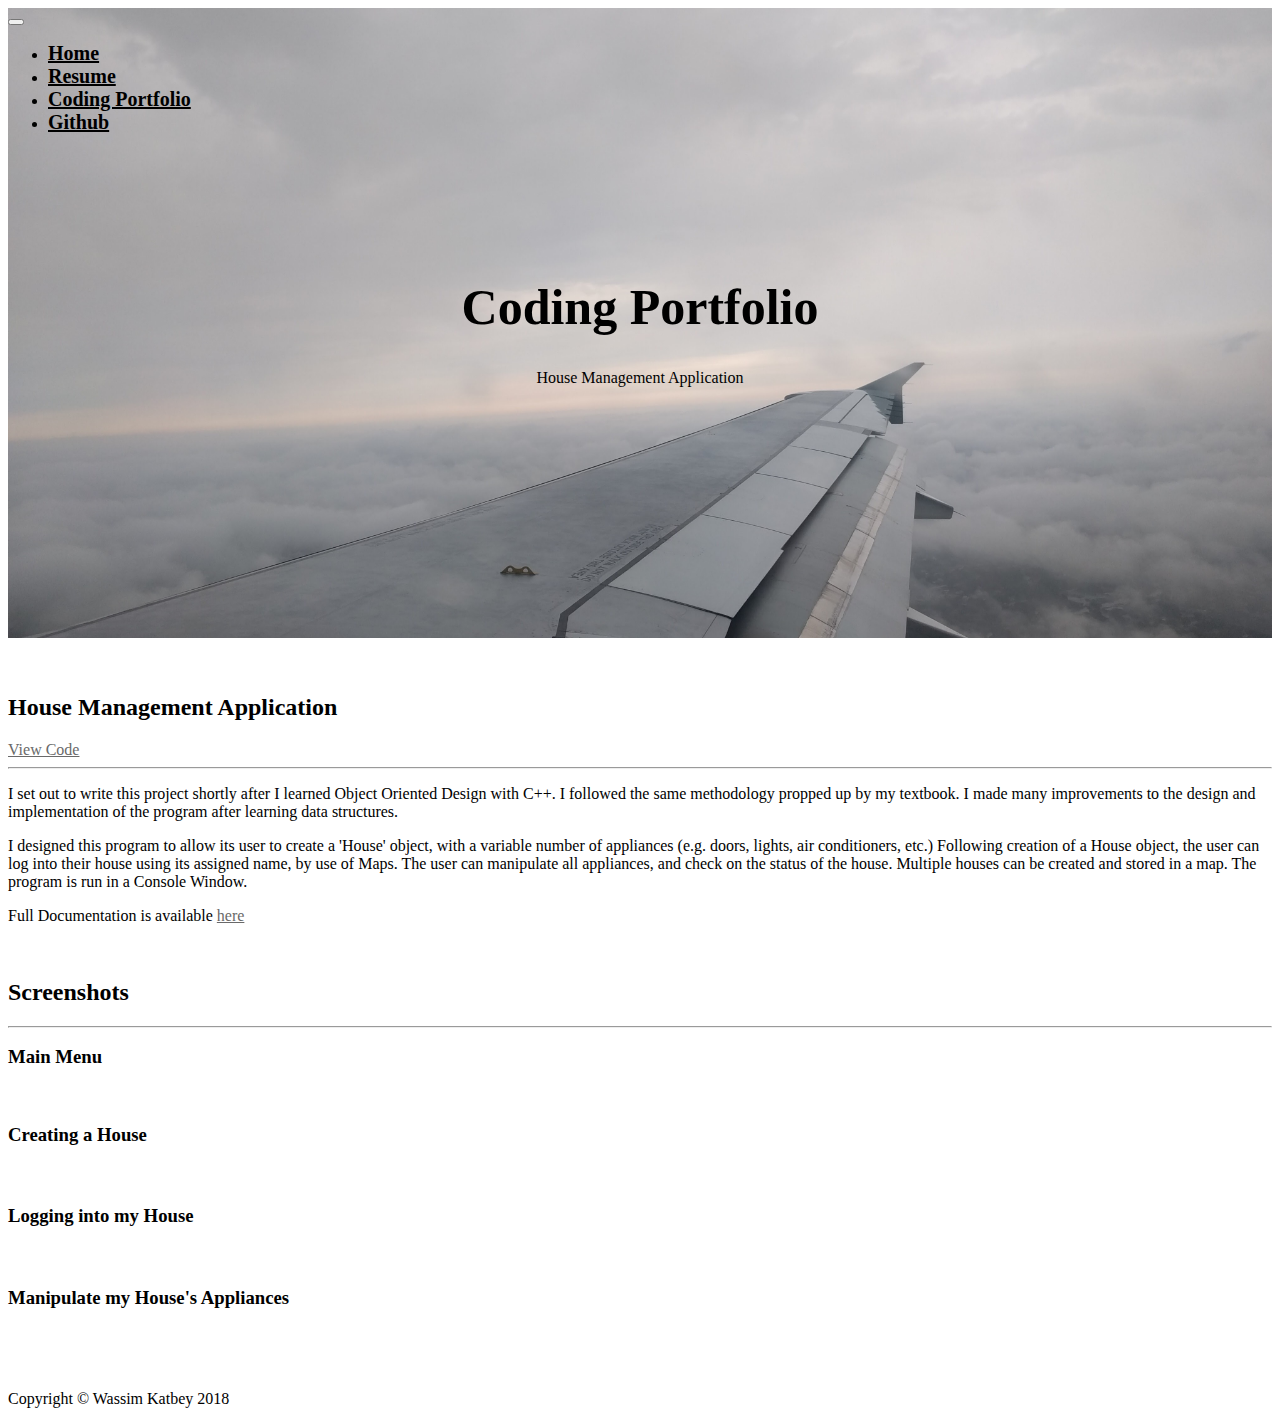
<file: pages/housemanagement.html>
<!DOCTYPE html>
<html>
<head>
  <meta charset="utf-8">
  <meta name="viewport" content="width=device-width, initial-scale=1, shrink-to-fit=no">
  <meta name="description" content="">
  <meta name="author" content="Wassim Katbey">
  <title>Wassim Katbey - House Management Application</title>
  <link rel="stylesheet" href="../css/navbar_style.css">
  <link rel="stylesheet" href="https://stackpath.bootstrapcdn.com/bootstrap/4.1.1/css/bootstrap.min.css" integrity="sha384-WskhaSGFgHYWDcbwN70/dfYBj47jz9qbsMId/iRN3ewGhXQFZCSftd1LZCfmhktB" crossorigin="anonymous">
  <link rel="stylesheet" href="../css/hero_header.css">
</head>
<body class="bg-light">

  <div class = "hero-image">
  <nav class="navbar navbar-expand-lg navbar-light"  style="background: rgba(119,136,153,0)">
    <button class="navbar-toggler" type="button" data-toggle="collapse" data-target="#navbarSupportedContent" aria-controls="navbarSupportedContent" aria-expanded="false" aria-label="Toggle navigation">
      <span class="navbar-toggler-icon"></span>
    </button>
    <div class="collapse navbar-collapse" id="navbarSupportedContent">
      <ul class="navbar-nav ml-auto navbar-right">
        <li class="nav-item">
          <a class="nav-link nav-text" href="../index.html">Home</a>
        </li>
        <li class="nav-item">
          <a class="nav-link nav-text" href="resume.html">Resume</a>
        </li>
        <li class="nav-item">
          <a class="nav-link nav-text" href="coding_portfolio.html">Coding Portfolio</a>
        </li>
        <li class = "nav-item">
          <a class="nav-link nav-text" href="http://github.com/wkatbey">Github</a>
        </li>
      </ul>
    </div>
  </nav>
  <div class = "hero-text">
    <h1 style="font-size: 50px; color: #000">Coding Portfolio</h1>
    <p class = "lead font-weight-normal" style="color: #000">
      House Management Application
    </p>
  </div>
</div>

  <main>
    <div class="container">
      <div class="row">
        <div class="col-lg-12">
          <br><br>
          <h2>House Management Application</h2>
          <a class="lead font-weight-normal" style = "color: #696969" href="https://github.com/wkatbey/House-Management-Application">View Code</a>
          <hr>
        </div>
      </div>
      <div class="row">
        <div class="col-lg-12">
          <p class="lead font-weight-normal">
            I set out to write this project shortly after I learned Object Oriented Design with C++.
            I followed the same methodology propped up by my textbook. I made many improvements to the design
            and implementation of the program after learning data structures.
          </p>
          <p class="lead font-weight-normal">
            I designed this program to allow its user to create a 'House' object, with a variable number of appliances
            (e.g. doors, lights, air conditioners, etc.) Following creation of a House object, the user can log into their house
            using its assigned name, by use of Maps. The user can manipulate all appliances, and check on the status of the house.
            Multiple houses can be created and stored in a map. The program is run in a Console Window.
          </p>
          <p class="lead font-weight-normal">
            Full Documentation is available <a class="lead font-weight-normal" style = "color: #696969" href="https://github.com/wkatbey/House-Management-Application/blob/master/README.md">here</a>
          </p>
        </div>
      </div>
      <div class="row">
        <div class="col-lg-12">
          <br>
          <h2>Screenshots</h2>
          <hr>
          <h3>Main Menu</h3>

          <br>
          <h3>Creating a House<h3>

          <br>
          <h3>Logging into my House<h3>

          <br>
          <h3>Manipulate my House's Appliances</h3>
        </div>
      </div>
    </div>
  </main>


  <footer class="footer" style = "margin-top: 5%">
     <div class="container">
       <br>
       <span class="text-muted">Copyright &copy Wassim Katbey 2018</span>
       <br><br>
     </div>
   </footer>


  <script src="https://code.jquery.com/jquery-3.3.1.slim.min.js" integrity="sha384-q8i/X+965DzO0rT7abK41JStQIAqVgRVzpbzo5smXKp4YfRvH+8abtTE1Pi6jizo" crossorigin="anonymous"></script>
  <script src="https://cdnjs.cloudflare.com/ajax/libs/popper.js/1.14.3/umd/popper.min.js" integrity="sha384-ZMP7rVo3mIykV+2+9J3UJ46jBk0WLaUAdn689aCwoqbBJiSnjAK/l8WvCWPIPm49" crossorigin="anonymous"></script>
  <script src="https://stackpath.bootstrapcdn.com/bootstrap/4.1.1/js/bootstrap.min.js" integrity="sha384-smHYKdLADwkXOn1EmN1qk/HfnUcbVRZyYmZ4qpPea6sjB/pTJ0euyQp0Mk8ck+5T" crossorigin="anonymous"></script>
</body>
</html>
</file>
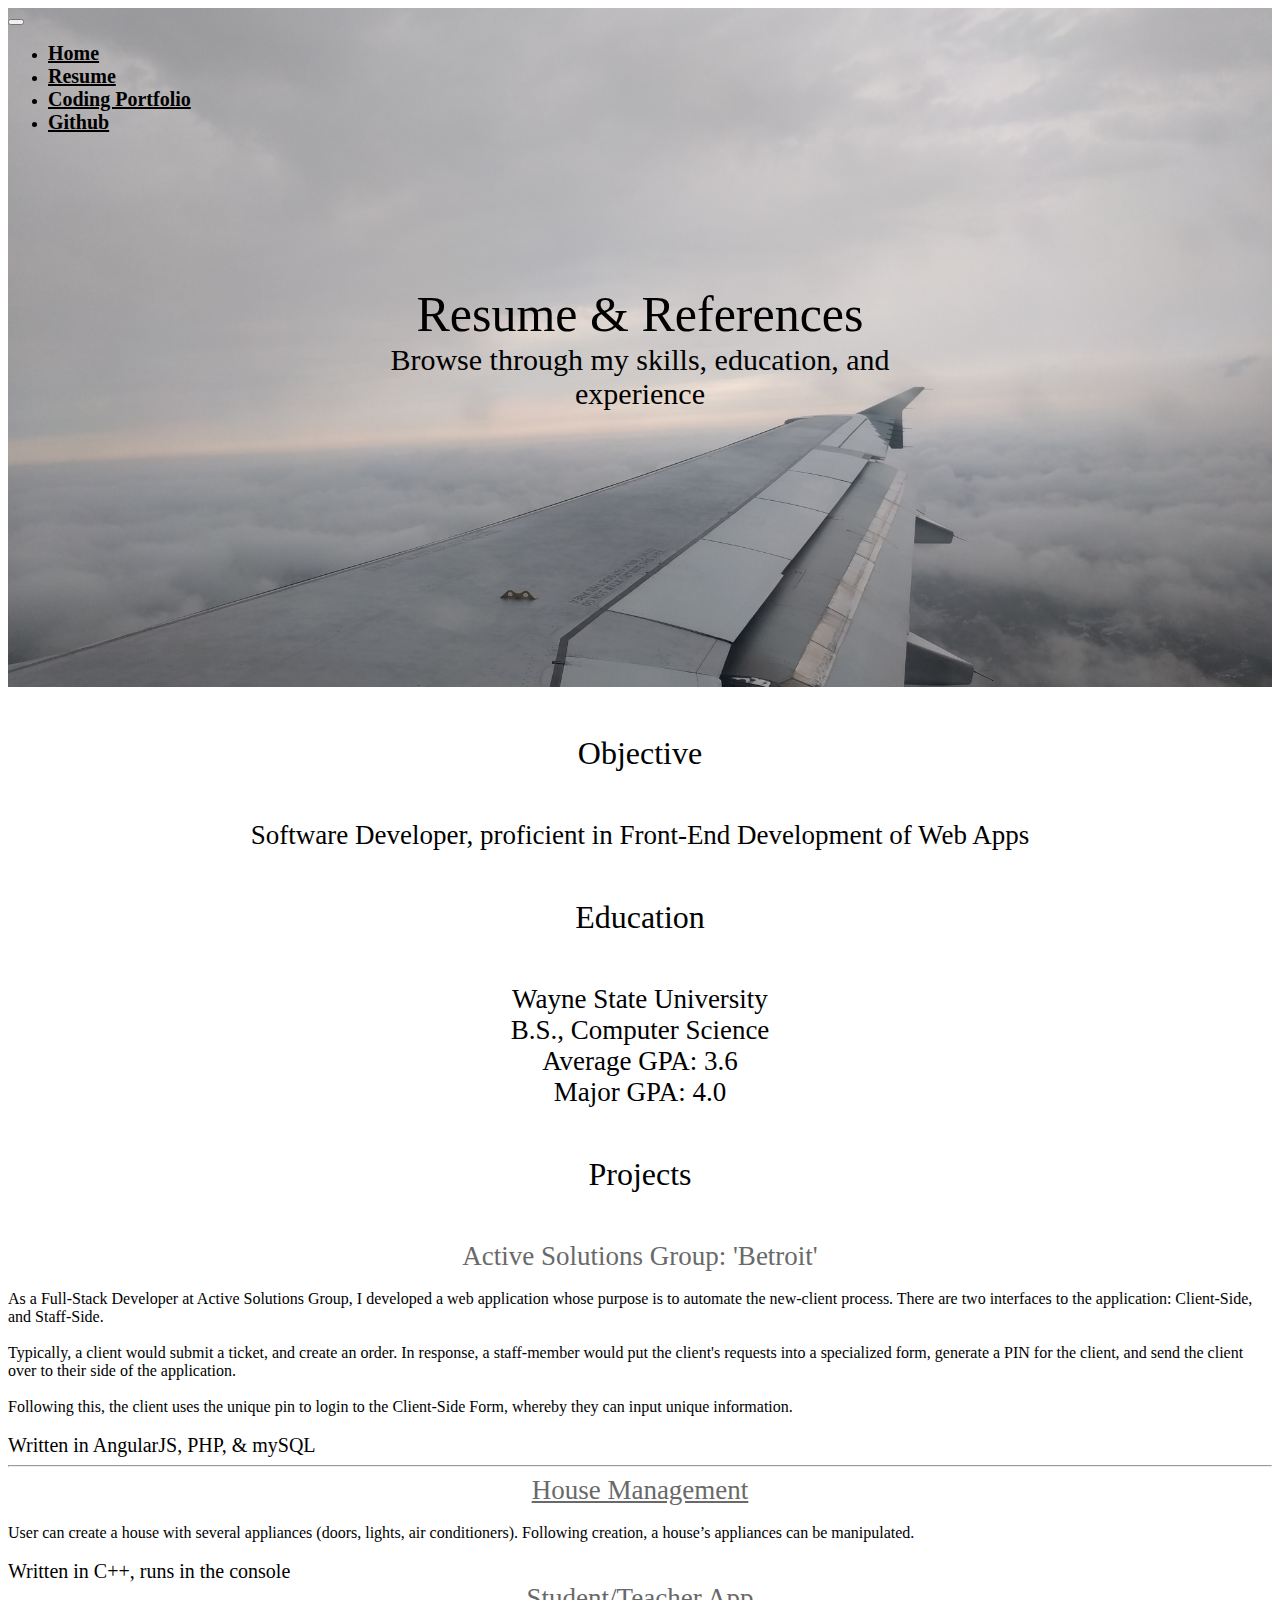
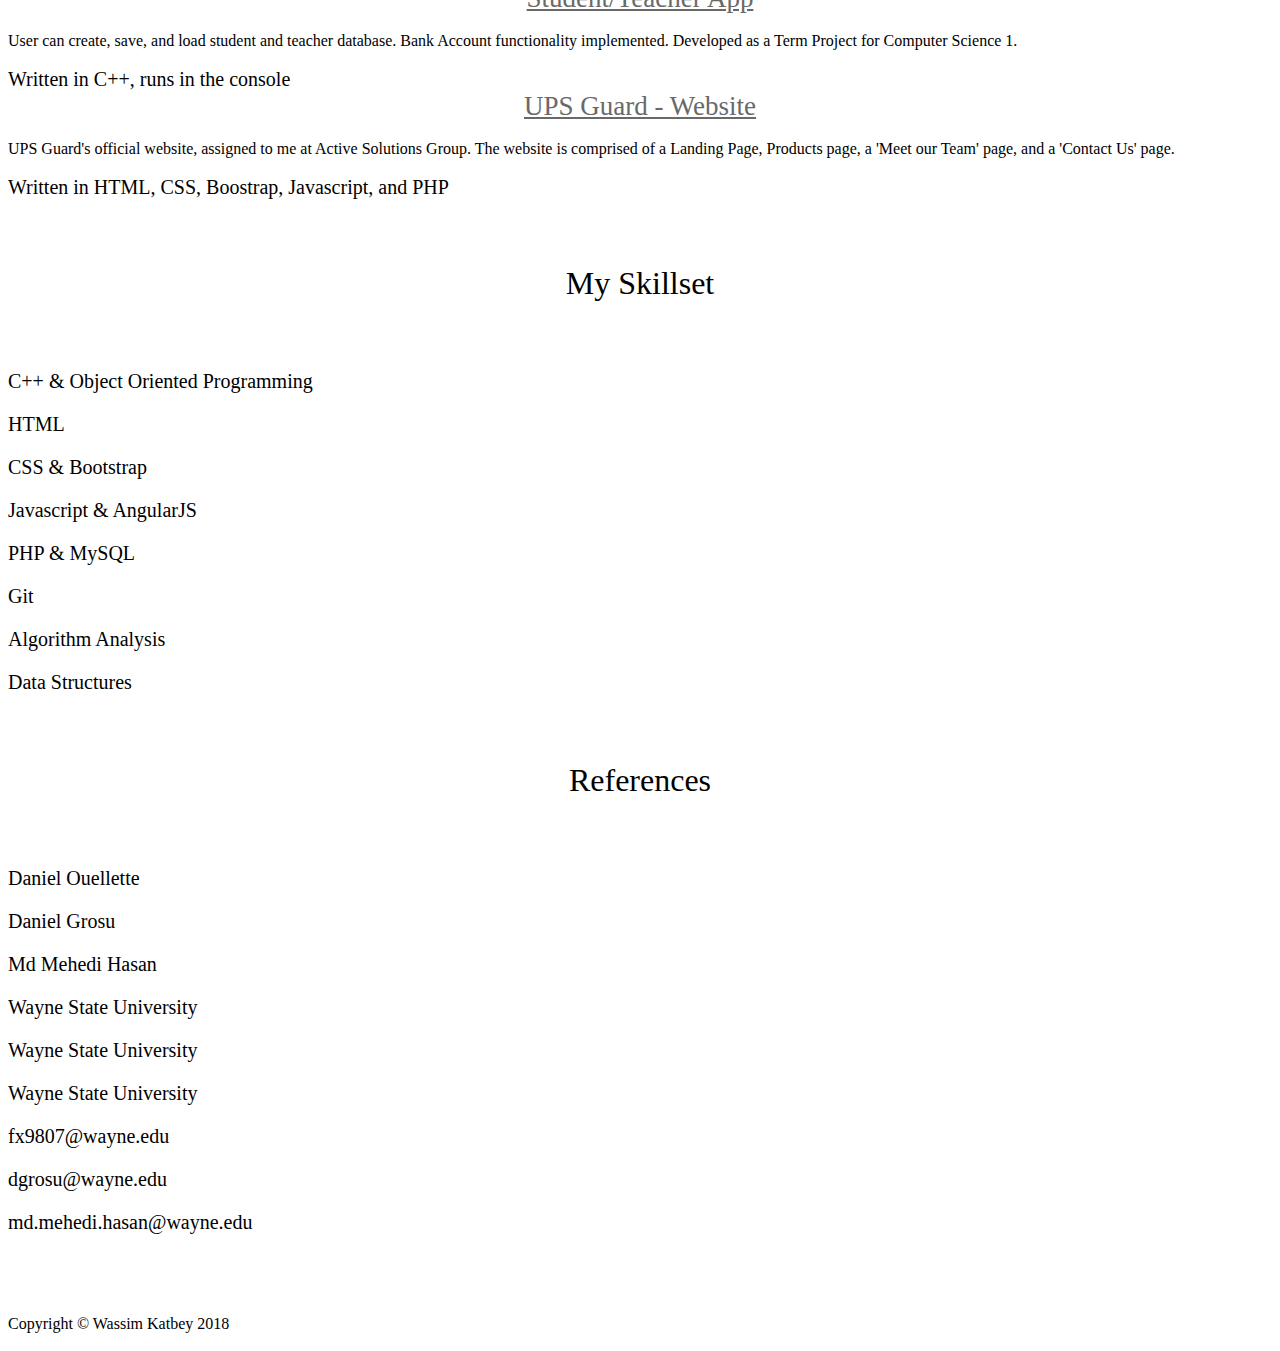
<file: pages/resume.html>
<!doctype html>
<html lang="en">
<head>
  <meta charset="utf-8">
  <meta name="viewport" content="width=device-width, initial-scale=1, shrink-to-fit=no">
  <meta name="description" content="">
  <meta name="author" content="Wassim Katbey">
  <title>Wassim Katbey - Resume & References</title>
  <link rel="stylesheet" href="../css/navbar_style.css">
  <link rel="stylesheet" href="https://stackpath.bootstrapcdn.com/bootstrap/4.1.1/css/bootstrap.min.css" integrity="sha384-WskhaSGFgHYWDcbwN70/dfYBj47jz9qbsMId/iRN3ewGhXQFZCSftd1LZCfmhktB" crossorigin="anonymous">
  <link rel="stylesheet" href="../css/hero_header.css">
  <link rel="stylesheet" href="../css/custom_stylesheet.css">
</head>
<body class = "bg-light">
<div class = "hero-sub-image">
  <nav class="navbar navbar-expand-lg navbar-light navbar-transparent navbar-desktop">
    <button class="navbar-toggler" type="button" data-toggle="collapse" data-target="#navbarSupportedContent" aria-controls="navbarSupportedContent" aria-expanded="false" aria-label="Toggle navigation">
      <span class="navbar-toggler-icon"></span>
    </button>
    <div class="collapse navbar-collapse" id="navbarSupportedContent">
      <ul class="navbar-nav ml-auto navbar-right">
        <li class="nav-item">
          <a class="nav-link nav-text" href="../index.html">Home</a>
        </li>
        <li class="nav-item">
          <a class="nav-link nav-text" href="">Resume</a>
        </li>
        <li class="nav-item">
          <a class="nav-link nav-text" href="coding_portfolio.html">Coding Portfolio</a>
        </li>
        <li class = "nav-item">
          <a class="nav-link nav-text" href="http://github.com/wkatbey">Github</a>
        </li>
      </ul>
    </div>
  </nav>
  <div class = "hero-small-text">
    <div class="hero-small-font">Resume & References</div>
    <div class = "hero-small-sub-font">
      Browse through my skills, education, and experience
    </div>
  </div>
</div>
 <nav class="navbar navbar-expand-lg navbar-light navbar-transparent navbar-mobile">
    <button class="navbar-toggler" type="button" data-toggle="collapse" data-target="#navbarMobileContent" aria-controls="navbarSupportedContent" aria-expanded="false" aria-label="Toggle navigation">
      <span class="navbar-toggler-icon"></span>
    </button>
    <div class="collapse navbar-collapse" id="navbarMobileContent">
      <ul class="navbar-nav ml-auto navbar-right">
        <li class="nav-item">
          <a class="nav-link nav-text" href="../index.html">Home</a>
        </li>
        <li class="nav-item">
          <a class="nav-link nav-text" href="">Resume</a>
        </li>
        <li class="nav-item">
          <a class="nav-link nav-text" href="coding_portfolio.html">Coding Portfolio</a>
        </li>
        <li class = "nav-item">
          <a class="nav-link nav-text" href="http://github.com/wkatbey">Github</a>
        </li>
      </ul>
    </div>
  </nav>
  <main>
    <div class="container">
      <div class="heading-text">Objective</div>
      <div class="row">
        <div class="col-lg-12">
          <div class="resume-heading">Software Developer, proficient in Front-End Development of Web Apps</div>
        </div>
      </div>
      <div class="heading-text">Education</div>
      <div class="row">
        <div class = "col-lg-6">
          <div class="text-center resume-heading">Wayne State University</div>
          <div class="text-center resume-heading">B.S., Computer Science</div>
        </div>
        <div class="col-lg-6">
          <div class="text-center resume-heading">Average GPA: 3.6</div>
          <div class="text-center resume-heading">Major GPA: 4.0</div>
        </div>
      </div>
      <!--<h3 class="text-center p-3">Important Coursework</h3>
      <div class= "row">
        <div class="col-lg-12">
          <p class="text-center" style="font-size: 27px">Computer Science 1 - Object Oriented C++</p>
          <p class="text-center" style="font-size: 27px">Computer Science 2 - Data Structures</p>
        </div>
      </div>-->
      <div class="heading-text">Projects</div>
      <div class="row">
        <div class="col-lg-12">
          <div class="resume-heading"><a style="color: #696969">Active Solutions Group: 'Betroit'</a></div>
          <br>
          <div class="card-body-text">
            As a Full-Stack Developer at Active Solutions Group, I developed a web application whose purpose is to automate the new-client process. 
            There are two interfaces to the application: Client-Side, and Staff-Side.
            <br><br>
            Typically, a client would submit a ticket, and create an order. In response, a staff-member would put the client's requests into a specialized form, generate a PIN for the client, and send the client over to their side of the application.
            <br><br>
            Following this, the client uses the unique pin to login to the Client-Side 
            Form, whereby they can input unique information. 
            <br><br>
            <div class="body-text">Written in AngularJS, PHP, & mySQL</div>
          </div>
        </div>

        
      </div>
      <hr>
      <div class="row">
        <div class="col-lg-4">
          <div class="resume-heading  text-center"><a href="housemanagement.html" style = "color: #696969">House Management</a></div>
          <br>
          <div class="card-body-text">
            User can create a house with several appliances (doors, lights, air conditioners). Following
            creation, a house’s appliances can be manipulated.
            <br><br>
            <div class="body-text">Written in C++, runs in the console</div>
          </div>
        </div>
        <div class="col-lg-4">
          <div class="resume-heading padding-on-mobile text-center"><a href="student_teacher_data.html" style = "color: #696969">Student/Teacher App</a></div>
          <br>
          <div class="card-body-text">
            User can create, save, and load student and teacher database. Bank Account functionality
          implemented. Developed as a Term Project for Computer Science 1.
            <br><br>
          <div class="body-text language-text">Written in C++, runs in the console</div>
        </div>
        </div>
        <div class="col-lg-4">
          <div class="resume-heading padding-on-mobile text-center"><a href="http://upsguard.com" style = "color: #696969">UPS Guard - Website</a></div>
          <br>
          <div class="card-body-text">
            UPS Guard's official website, assigned to me at Active Solutions Group. The website is comprised of a Landing Page, Products page, a 'Meet our Team' page, and a 'Contact Us' page. 
             <br><br>
          <div class="body-text">Written in HTML, CSS, Boostrap, Javascript, and PHP</div>
          </div>
         
        </div>
      </div>
      <br>
      <div class="row">
         
      </div>
      <div class="heading-text">My Skillset</div>
      <div class="text-center body-text">
        <p>C++ & Object Oriented Programming</p>
        <p>HTML</p>
        <p>CSS & Bootstrap</p>
        <p>Javascript & AngularJS</p>
        <p>PHP & MySQL</p>
        <p>Git</p>
        <p>Algorithm Analysis</p>
        <p>Data Structures</p>
      </div>
      <div class="heading-text">References</div>
      <div class = "row text-center body-text">
        <div class="col-lg-4">
              <p>Daniel Ouellette</p>
              <p>Daniel Grosu</p>
              <p>Md Mehedi Hasan</p>
        </div>
        <div class="col-lg-4 hide-on-mobile">
              <p>Wayne State University</p>
              <p>Wayne State University</p>
              <p>Wayne State University</p>
        </div>
        <div class="col-lg-4 hide-on-mobile">
              <p>fx9807@wayne.edu</p>
              <p>dgrosu@wayne.edu</p>
              <p>md.mehedi.hasan@wayne.edu</p>
        </div>
        
      </div>
    </div>
  </main>

  <footer class="footer" style = "margin-top: 5%">
     <div class="container">
       <br>
       <span class="text-muted">Copyright &copy Wassim Katbey 2018</span>
       <br><br>
     </div>
   </footer>

<script src="https://code.jquery.com/jquery-3.3.1.slim.min.js" integrity="sha384-q8i/X+965DzO0rT7abK41JStQIAqVgRVzpbzo5smXKp4YfRvH+8abtTE1Pi6jizo" crossorigin="anonymous"></script>
<script src="https://cdnjs.cloudflare.com/ajax/libs/popper.js/1.14.3/umd/popper.min.js" integrity="sha384-ZMP7rVo3mIykV+2+9J3UJ46jBk0WLaUAdn689aCwoqbBJiSnjAK/l8WvCWPIPm49" crossorigin="anonymous"></script>
<script src="https://stackpath.bootstrapcdn.com/bootstrap/4.1.1/js/bootstrap.min.js" integrity="sha384-smHYKdLADwkXOn1EmN1qk/HfnUcbVRZyYmZ4qpPea6sjB/pTJ0euyQp0Mk8ck+5T" crossorigin="anonymous"></script>
</body>
</html>
</file>
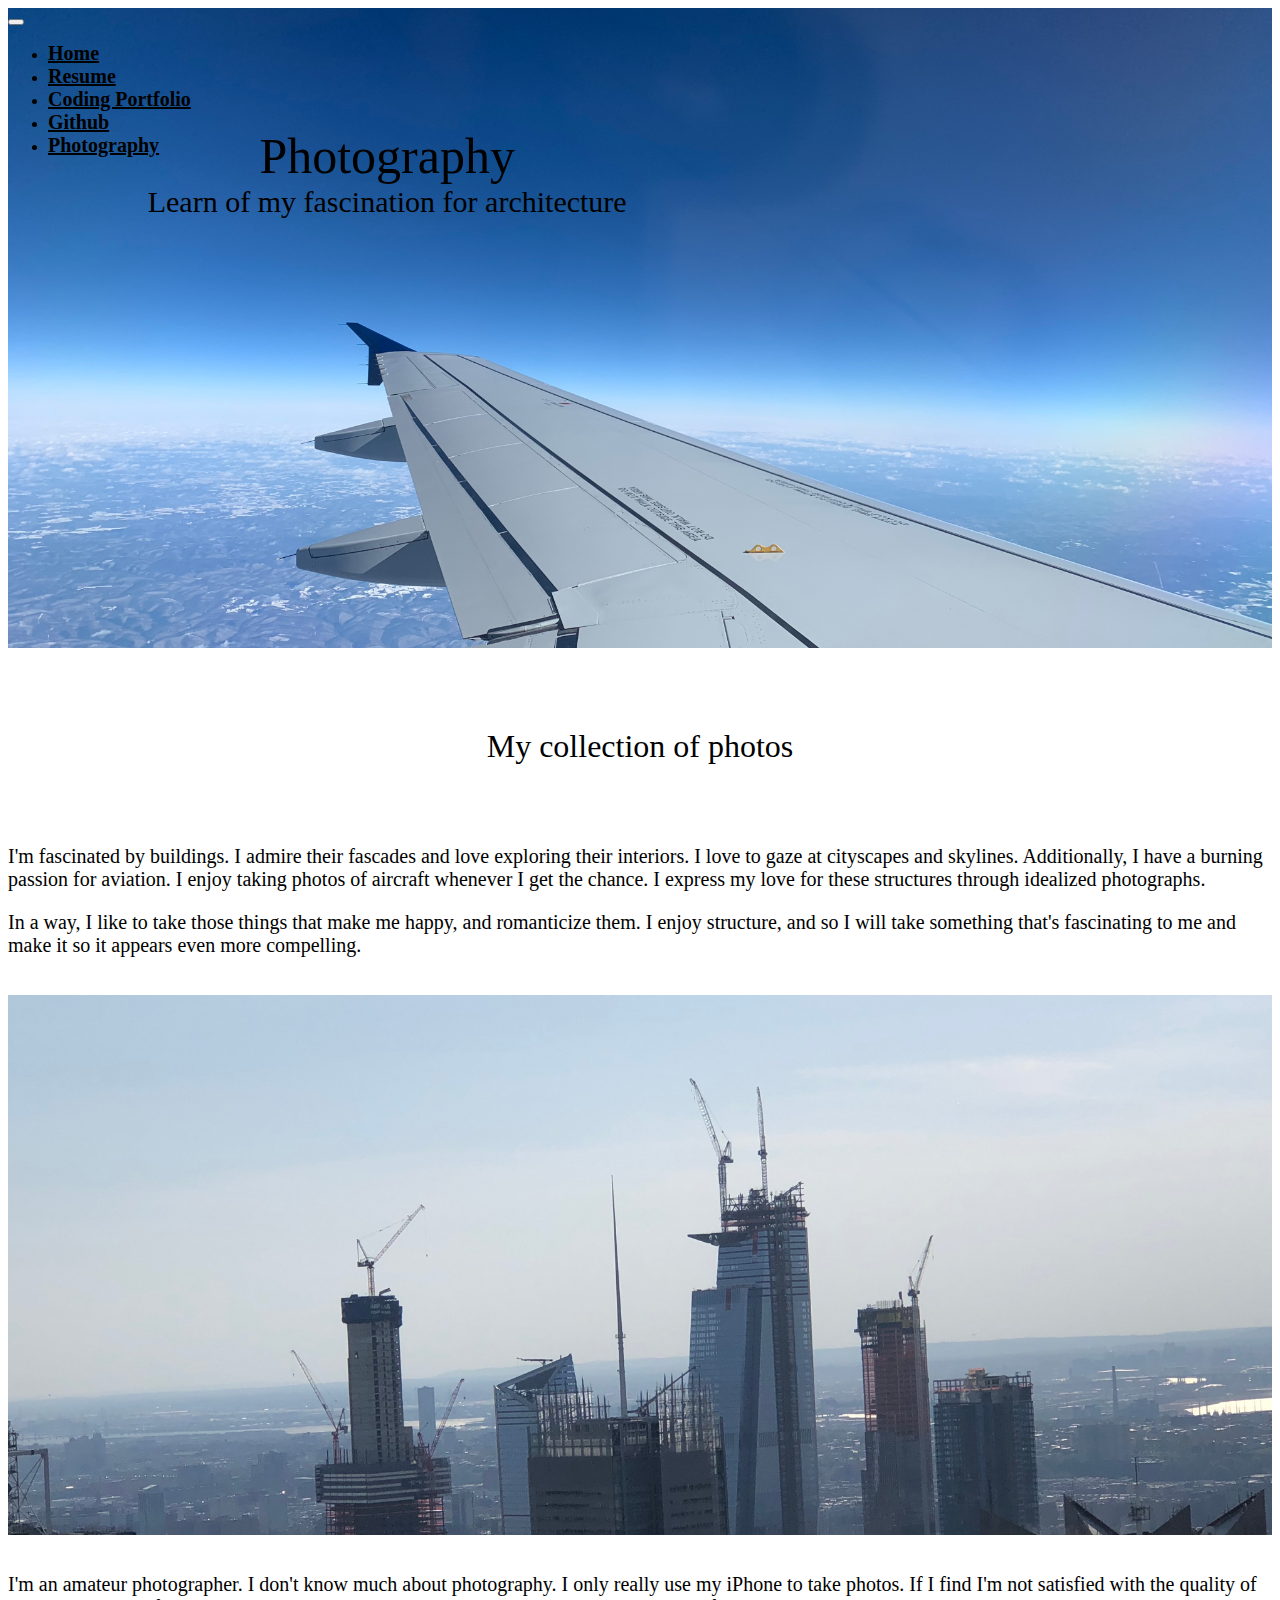
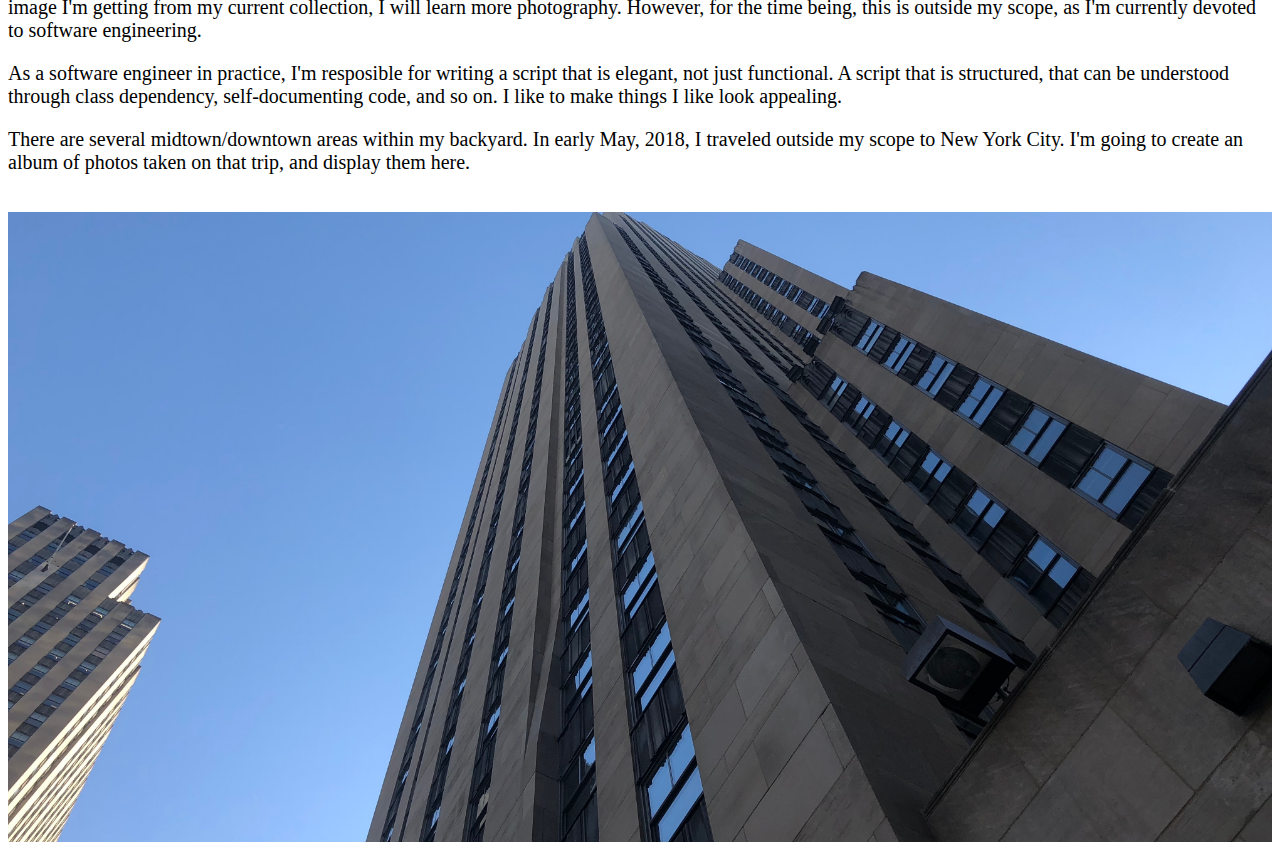
<file: pages/photography/photography.html>
<!DOCTYPE html>
<html>
    <head>
        <meta charset="utf-8">
        <meta name = "viewport" content="width=device-width, initial-scale=1, shrink-to-fit=no">
        <meta name = "author" content = "Wassim Katbey">
        <meta name = "description" content = "A collection of unique photographs I've taken">
        <title>Wassim Katbey - Photography</title>
        <link rel = "stylesheet" href="../../universal_css/navbar_style.css">
        <link rel="stylesheet" href="https://stackpath.bootstrapcdn.com/bootstrap/4.1.1/css/bootstrap.min.css" integrity="sha384-WskhaSGFgHYWDcbwN70/dfYBj47jz9qbsMId/iRN3ewGhXQFZCSftd1LZCfmhktB" crossorigin="anonymous">
        <link rel="stylesheet" href="../../universal_css/hero_header.css">
        <link rel="stylesheet" href="../../universal_css/custom_stylesheet.css">
        <link rel="stylesheet" href="./photography.css">
    </head>
    <body>
        <div class="hero-sub-image">
            <nav class="navbar navbar-expand-lg navbar-light"  style="background: rgba(119,136,153,0)">
                <button class="navbar-toggler" type="button" data-toggle="collapse" data-target="#navbarSupportedContent" aria-controls="navbarSupportedContent" aria-expanded="false" aria-label="Toggle navigation">
                    <span class="navbar-toggler-icon"></span>
                </button>
                <div class="collapse navbar-collapse" id="navbarSupportedContent">
                    <ul class="navbar-nav ml-auto navbar-right">
                        <li class="nav-item">
                            <a class="nav-link nav-text" href="../../index.html">Home</a>
                        </li>
                        <li class="nav-item">
                            <a class="nav-link nav-text" href="../resume/resume.html">Resume</a>
                        </li>
                        <li class="nav-item">
                            <a class="nav-link nav-text" href="../coding_portfolio/coding_portfolio.html">Coding Portfolio</a>
                        </li>
                        <li class = "nav-item">
                            <a class="nav-link nav-text" href="http://github.com/wkatbey">Github</a>
                        </li>
                        <li class = "nav-item">
                            <a class="nav-link nav-text" href="">Photography</a>
                        </li>
                    </ul>
                </div>
            </nav>
            <div class = "hero-small-text">
                <div class="hero-small-font">Photography</div>
                <div class = "hero-small-sub-font">
                    Learn of my fascination for architecture 
                </div>
            </div>
        </div>
        <div class="container">
            <p class="heading-text">My collection of photos</p>
                <p class="body-text">
                    I'm fascinated by buildings. I admire their fascades and love exploring their
                    interiors. I love to gaze at cityscapes and skylines. Additionally, I have a burning passion for aviation. I enjoy taking photos of aircraft whenever I get the chance.
                    I express my love for these structures through idealized photographs. 
                </p>
                <p class="body-text">
                    In a way, I like to take those things that make me happy, and romanticize them. I enjoy structure, and so I will take something that's fascinating to me and make it so it appears even more compelling.
                </p>
        </div>
        <br>
        <div class="body-image-1">
        </div>
        <br>
        <div class="container">
            <p class="body-text">
                I'm an amateur photographer. I don't know much about photography. I only really use my iPhone to take photos. If I find I'm not satisfied with the quality of image I'm getting from my current collection, I will learn more photography. However, for the time being, this is outside my scope, as I'm currently devoted to software engineering.
            </p>
            <p class="body-text">
                As a software engineer in practice, I'm resposible for writing a script that is elegant, not just functional. A script that is structured, that can be understood through class dependency, self-documenting code, and so on. I like to make things I like look appealing. 
            </p>
            <p class="body-text">
                There are several midtown/downtown areas within my backyard. In early May, 2018, I traveled outside my scope to New York City. I'm going to create an album of photos taken on that trip, 
                and display them here.
            </p>
        </div>
        <br>
        <div class="body-image-2">
        </div>
    </body>

</html>
</file>
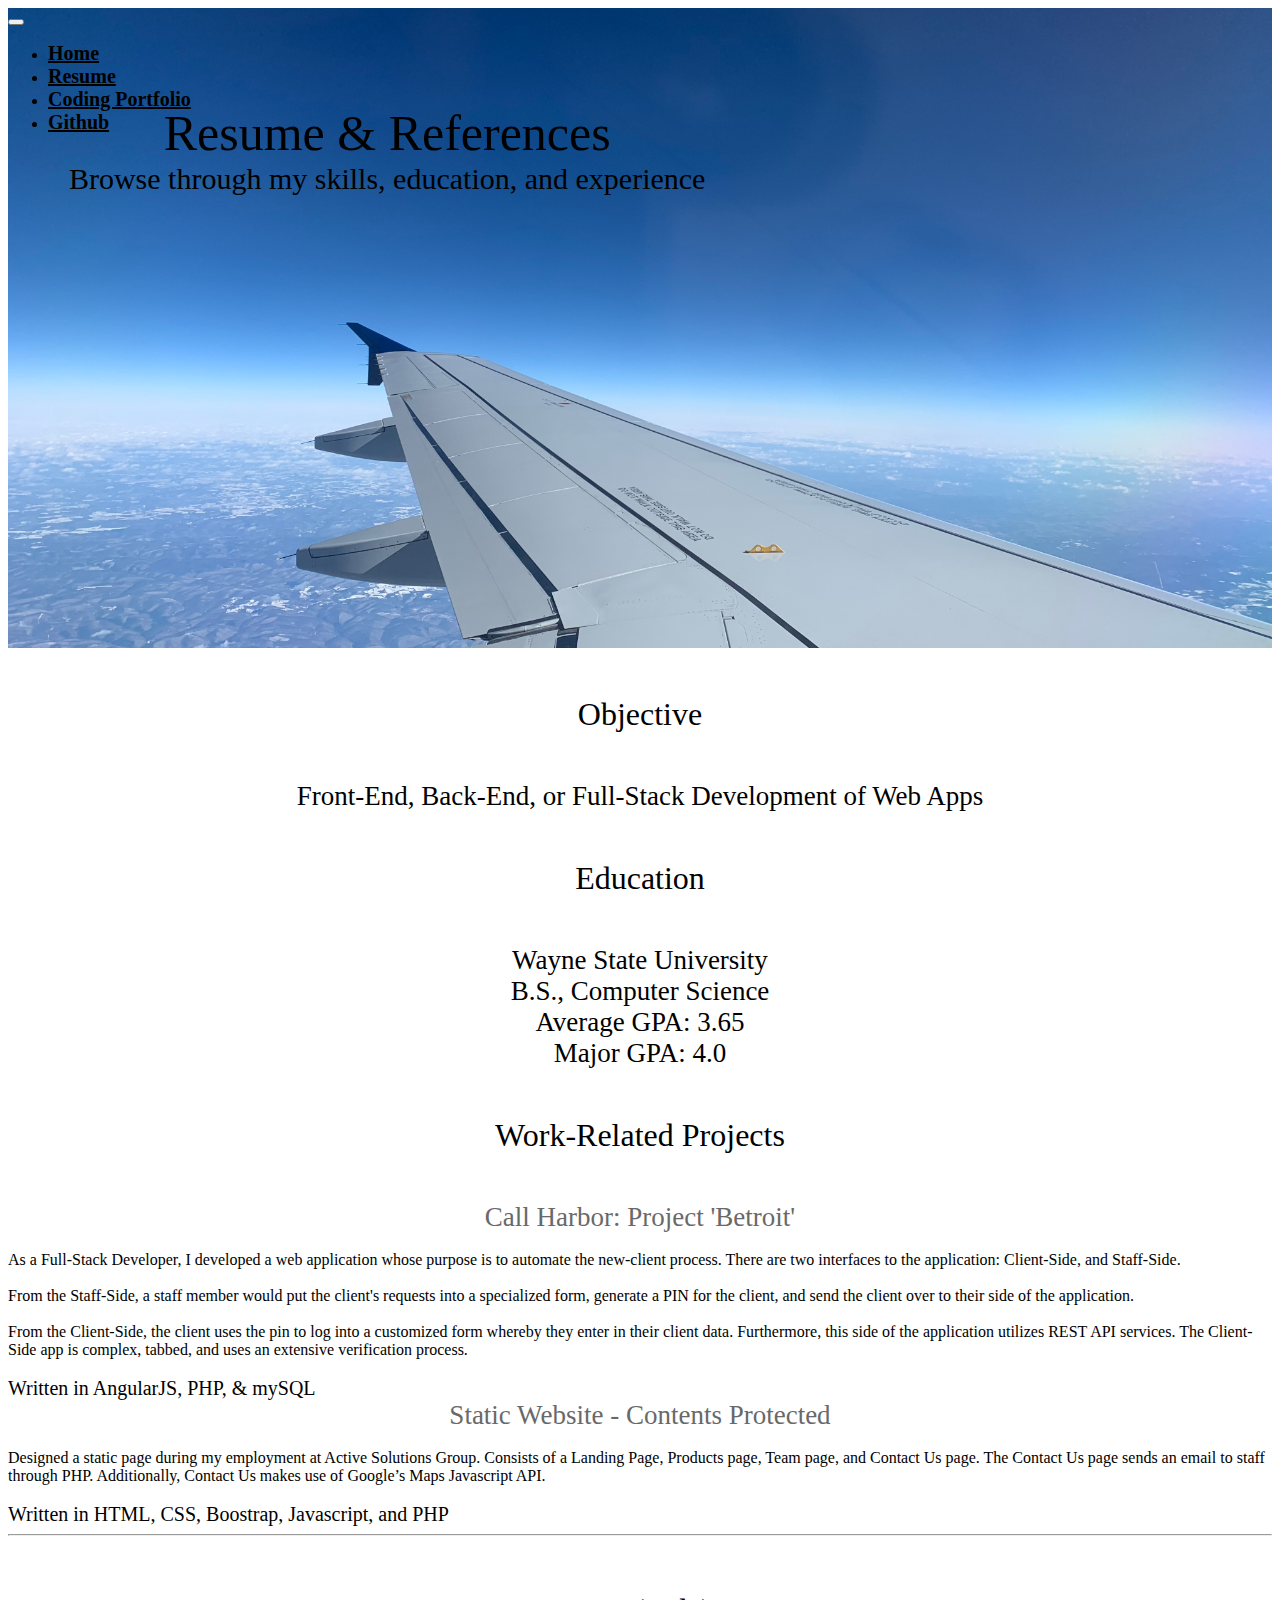
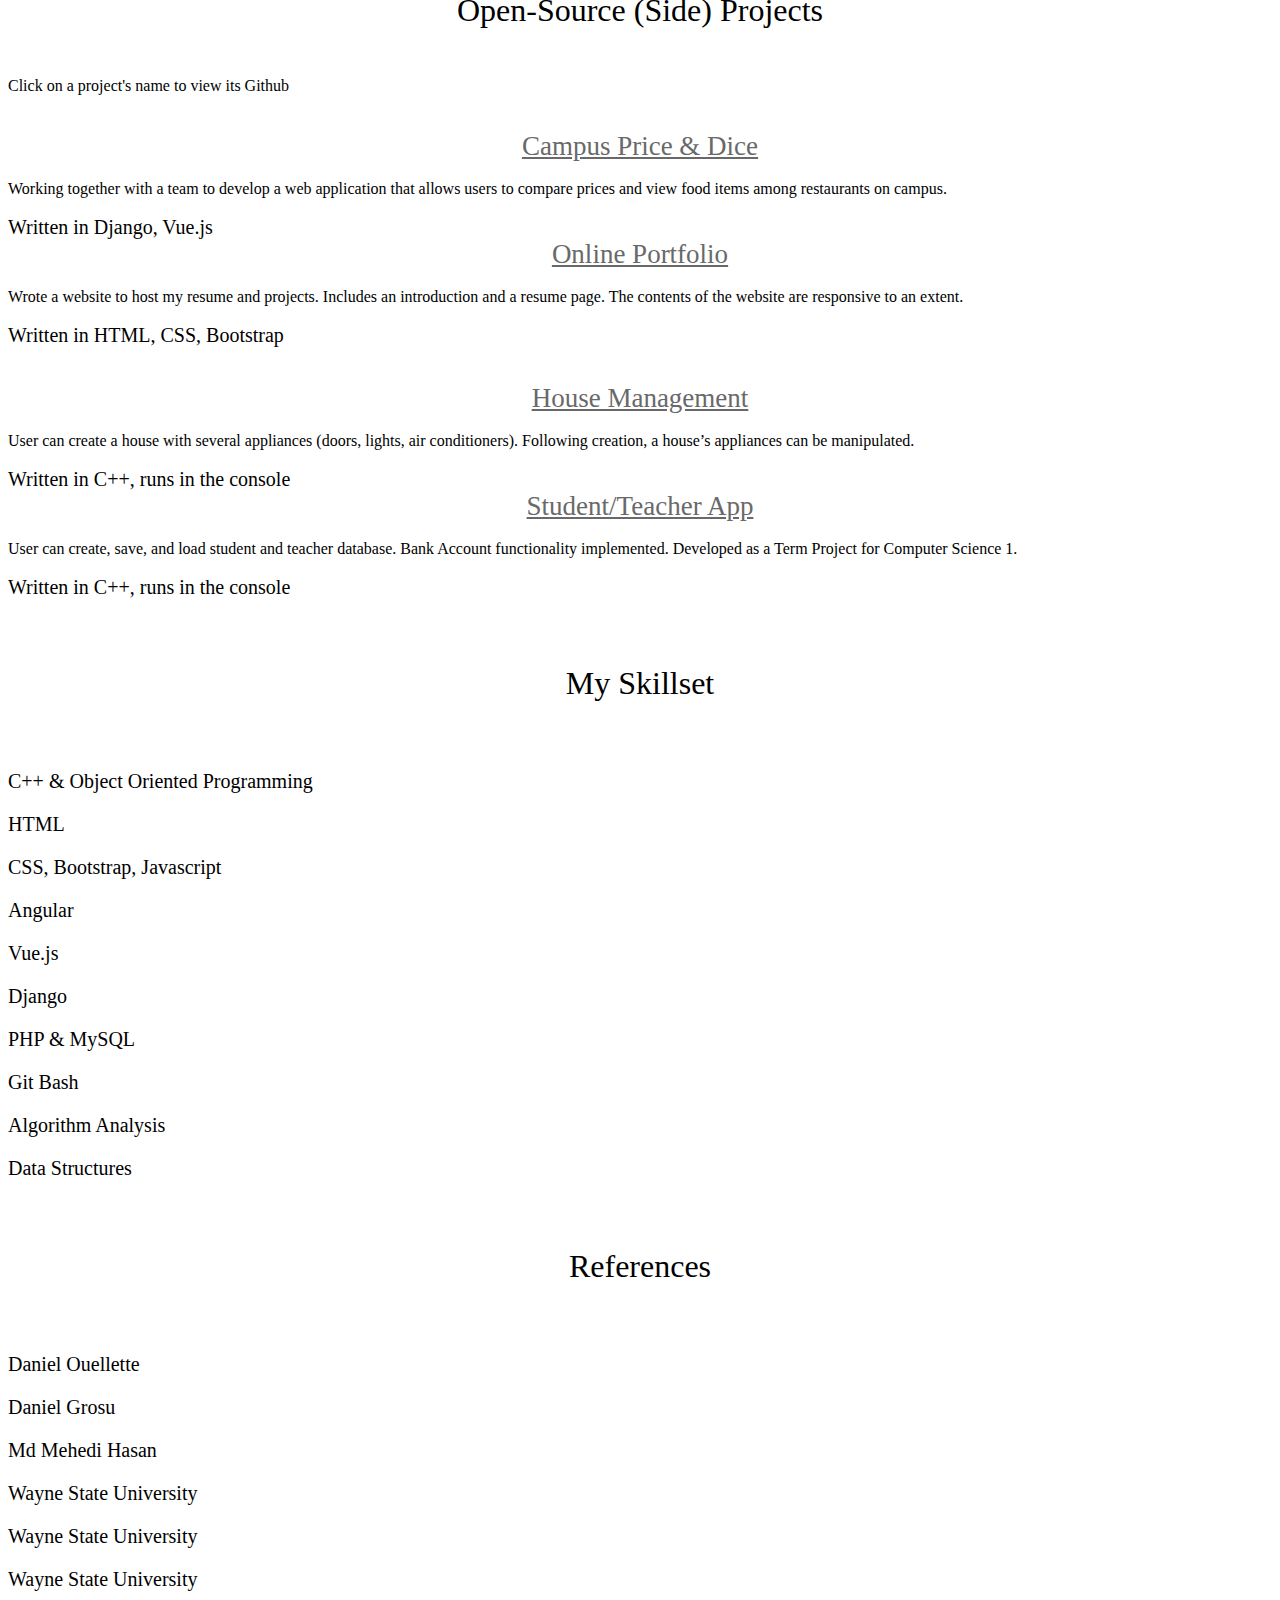
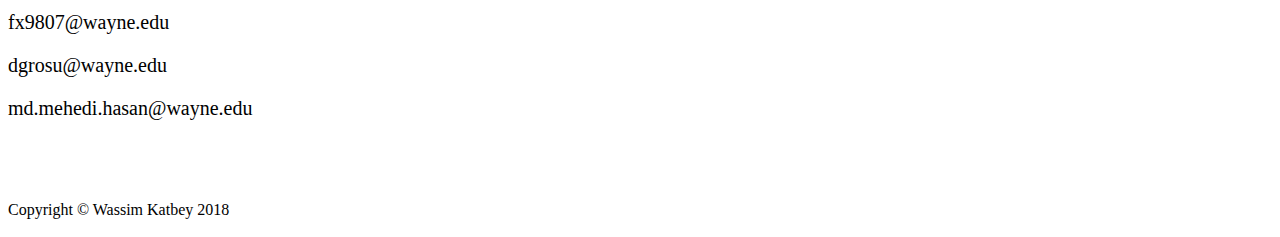
<file: pages/resume/resume.html>
<!doctype html>
<html lang="en">
<head>
  <meta charset="utf-8">
  <meta name="viewport" content="width=device-width, initial-scale=1, shrink-to-fit=no">
  <meta name="description" content="">
  <meta name="author" content="Wassim Katbey">
  <title>Wassim Katbey - Resume & References</title>
  <link rel="stylesheet" href="../../universal_css/navbar_style.css">
  <link rel="stylesheet" href="https://stackpath.bootstrapcdn.com/bootstrap/4.1.1/css/bootstrap.min.css" integrity="sha384-WskhaSGFgHYWDcbwN70/dfYBj47jz9qbsMId/iRN3ewGhXQFZCSftd1LZCfmhktB" crossorigin="anonymous">
  <link rel="stylesheet" href="https://use.fontawesome.com/releases/v5.7.2/css/all.css" 
    integrity="sha384-fnmOCqbTlWIlj8LyTjo7mOUStjsKC4pOpQbqyi7RrhN7udi9RwhKkMHpvLbHG9Sr" crossorigin="anonymous">
  <link rel="stylesheet" href="../../universal_css/hero_header.css">
  <link rel="stylesheet" href="../../universal_css/custom_stylesheet.css">
  <link rel="stylesheet" href="./resume.css">
</head>
<body class = "bg-light">
   <nav class="navbar navbar-expand-lg navbar-dark navbar-mobile navbar-blue">
    <button class="navbar-toggler" type="button" data-toggle="collapse" data-target="#navbarMobileContent" aria-controls="navbarSupportedContent" aria-expanded="false" aria-label="Toggle navigation">
      <span class="navbar-toggler-icon"></span>
    </button>
    <div class="collapse navbar-collapse" id="navbarMobileContent">
      <ul class="navbar-nav ml-auto navbar-right">
        <li class="nav-item">
          <a class="nav-link nav-text" href="../../index.html"><i class="fas fa-home"></i> Home</a>
        </li>
        <li class="nav-item">
          <a class="nav-link nav-text" href=""><i class="fas fa-file-signature"></i> Resume</a>
        </li>
        <li class="nav-item">
          <a class="nav-link nav-text" href="../coding_portfolio/coding_portfolio.html"><i class="fas fa-laptop-code"></i> Coding Portfolio</a>
        </li>
        <li class = "nav-item">
          <a class="nav-link nav-text" href="http://github.com/wkatbey"><i class="fab fa-github"></i> Github</a>
        </li>
      </ul>
    </div>
  </nav>
<div class = "hero-sub-image">
    <nav class="navbar navbar-expand-lg navbar-light navbar-transparent navbar-desktop">
    <button class="navbar-toggler" type="button" data-toggle="collapse" data-target="#navbarSupportedContent" aria-controls="navbarSupportedContent" aria-expanded="false" aria-label="Toggle navigation">
      <span class="navbar-toggler-icon"></span>
    </button>
    <div class="collapse navbar-collapse" id="navbarSupportedContent">
      <ul class="navbar-nav ml-auto navbar-right">
        <li class="nav-item">
          <a class="nav-link nav-text" href="../../index.html"><i class="fas fa-home"></i> Home</a>
        </li>
        <li class="nav-item">
          <a class="nav-link nav-text" href=""><i class="fas fa-file-signature"></i> Resume</a>
        </li>
        <li class="nav-item">
          <a class="nav-link nav-text" href="../coding_portfolio/coding_portfolio.html"><i class="fas fa-laptop-code"></i> Coding Portfolio</a>
        </li>
        <li class = "nav-item">
          <a class="nav-link nav-text" href="http://github.com/wkatbey"><i class="fab fa-github"></i> Github</a>
        </li>
      </ul>
    </div>
  </nav>
  <div class = "hero-small-text text-center">
    <div class="hero-small-font">Resume & References</div>
    <div class = "hero-small-sub-font">
      Browse through my skills, education, and experience
    </div>
  </div>
</div>

  <main>
    <div class="container">
      <div class="heading-text">Objective</div>
      <div class="row">
        <div class="col-lg-12">
          <div class="resume-heading">Front-End, Back-End, or Full-Stack Development of Web Apps</div>
        </div>
      </div>
      <div class="heading-text">Education</div>
      <div class="row">
        <div class = "col-lg-6">
          <div class="text-center resume-heading">Wayne State University</div>
          <div class="text-center resume-heading">B.S., Computer Science</div>
        </div>
        <div class="col-lg-6">
          <div class="text-center resume-heading">Average GPA: 3.65</div>
          <div class="text-center resume-heading">Major GPA: 4.0</div>
        </div>
      </div>
      <!--<h3 class="text-center p-3">Important Coursework</h3>
      <div class= "row">
        <div class="col-lg-12">
          <p class="text-center" style="font-size: 27px">Computer Science 1 - Object Oriented C++</p>
          <p class="text-center" style="font-size: 27px">Computer Science 2 - Data Structures</p>
        </div>
      </div>-->
      <div class="heading-text">Work-Related Projects</div>
      <div class="row">
        <div class="col-lg-6">
          <div class="resume-heading"><a style="color: #696969">Call Harbor: Project 'Betroit'</a></div>
          <br>
          <div class="card-body-text">
            As a Full-Stack Developer, I developed a web application whose purpose is to automate the new-client process. 
            There are two interfaces to the application: Client-Side, and Staff-Side.
            <br><br>
            From the Staff-Side, a staff member would put the client's requests into a specialized form, generate a PIN for the client, and send the client over to their side of the application. 
            <br><br>
            From the Client-Side, the client uses the pin to log into a customized form whereby they enter in their client data. Furthermore, this side of the application utilizes REST API services. The Client-Side app is complex, tabbed, and uses an extensive verification process. 
            <br><br>
            <div class="body-text">Written in AngularJS, PHP, & mySQL</div>
          </div>
        </div>
        <div class="col-lg-6">
          <div class="resume-heading padding-on-mobile text-center"><a style = "color: #696969">Static Website - Contents Protected</a></div>
          <br>
          <div class="card-body-text">
            Designed a static page during my employment at Active Solutions Group. Consists of a Landing Page, Products page, Team page, and Contact Us page. 
            The Contact Us page sends an email to staff through PHP. Additionally, Contact Us makes use of Google’s Maps Javascript API. 
            <br><br>
          <div class="body-text">Written in HTML, CSS, Boostrap, Javascript, and PHP</div>
          </div>
        </div>
      </div>
      <hr>
      <div class="heading-text pb-0">Open-Source (Side) Projects</div>
      <div class="text-center lead">Click on a project's name to view its Github</div>
      <br><br>
      <div class="row">
        <div class="col-lg-2"></div>
        <div class="col-lg-4">
          <div class="resume-heading padding-on-mobile text-center">
            <a href="https://github.com/DSWhite96/Campus_Price_And_Dice" style = "color: #696969">Campus Price & Dice</a>
          </div>
          <br>
          <div class="card-body-text">
            Working together with a team to develop a web application that allows users to compare prices and view food items 
            among restaurants on campus.
            <br><br>
          <div class="body-text language-text">Written in Django, Vue.js</div>
          </div>
        </div>
        <div class="col-lg-4">
          <div class="resume-heading  text-center">
            <a href="https://github.com/wkatbey/static_portfolio" style = "color: #696969">Online Portfolio</a>
          </div>
          <br>
          <div class="card-body-text">
            Wrote a website to host my resume and projects. Includes an introduction and a resume page. The contents of the website
            are responsive to an extent.
            <br><br>
            <div class="body-text">Written in HTML, CSS, Bootstrap</div>
          </div>
        </div>
      </div>
      <br><br>
      <div class="row">
        <div class="col-lg-2"></div>
         <div class="col-lg-4">
            <div class="resume-heading  text-center">
              <a href="https://github.com/wkatbey/House-Management-Application" style = "color: #696969">House Management</a>
            </div>
            <br>
            <div class="card-body-text">
              User can create a house with several appliances (doors, lights, air conditioners). Following
              creation, a house’s appliances can be manipulated.
              <br><br>
              <div class="body-text">Written in C++, runs in the console</div>
            </div>
          </div>
          <div class="col-lg-4">
            <div class="resume-heading padding-on-mobile text-center">
              <a href="https://github.com/wkatbey/Student-Teacher-Database" style = "color: #696969">Student/Teacher App</a>
            </div>
            <br>
            <div class="card-body-text">
              User can create, save, and load student and teacher database. Bank Account functionality
              implemented. Developed as a Term Project for Computer Science 1.
              <br><br>
            <div class="body-text language-text">Written in C++, runs in the console</div>
            </div>
          </div>
         </div>
      </div>
      <br>
      <div class="heading-text">My Skillset</div>
      <div class="text-center body-text">
        <p>C++ & Object Oriented Programming</p>
        <p>HTML</p>
        <p>CSS, Bootstrap, Javascript</p>
        <p><strong>Angular</strong></p>
        <p><strong>Vue.js</strong></p>
        <p><strong>Django</strong></p>
        <p><strong>PHP & MySQL</strong></p>
        <p>Git Bash</p>
        <p>Algorithm Analysis</p>
        <p>Data Structures</p>
      </div>
      <div class="heading-text">References</div>
      <div class = "row text-center body-text">
        <div class="col-lg-4">
              <p>Daniel Ouellette</p>
              <p>Daniel Grosu</p>
              <p>Md Mehedi Hasan</p>
        </div>
        <div class="col-lg-4 hide-on-mobile">
              <p>Wayne State University</p>
              <p>Wayne State University</p>
              <p>Wayne State University</p>
        </div>
        <div class="col-lg-4 hide-on-mobile">
              <p>fx9807@wayne.edu</p>
              <p>dgrosu@wayne.edu</p>
              <p>md.mehedi.hasan@wayne.edu</p>
        </div>
        
      </div>
    </div>
  </main>

  <footer class="footer" style = "margin-top: 5%">
     <div class="container">
       <br>
       <span class="text-muted">Copyright &copy Wassim Katbey 2018</span>
       <br><br>
     </div>
   </footer>

<script src="https://code.jquery.com/jquery-3.3.1.slim.min.js" integrity="sha384-q8i/X+965DzO0rT7abK41JStQIAqVgRVzpbzo5smXKp4YfRvH+8abtTE1Pi6jizo" crossorigin="anonymous"></script>
<script src="https://cdnjs.cloudflare.com/ajax/libs/popper.js/1.14.3/umd/popper.min.js" integrity="sha384-ZMP7rVo3mIykV+2+9J3UJ46jBk0WLaUAdn689aCwoqbBJiSnjAK/l8WvCWPIPm49" crossorigin="anonymous"></script>
<script src="https://stackpath.bootstrapcdn.com/bootstrap/4.1.1/js/bootstrap.min.js" integrity="sha384-smHYKdLADwkXOn1EmN1qk/HfnUcbVRZyYmZ4qpPea6sjB/pTJ0euyQp0Mk8ck+5T" crossorigin="anonymous"></script>
</body>
</html>
</file>
<file: css/navbar_style.css>
.nav-text  {
	color: black;
	/*font-family: "Roboto";*/
	font-size: 20px;
	font-weight: 700;
	/*border-bottom: 0.25rem solid transparent;*/
}

.nav-text:hover {
	color: gray;
	/*border-bottom-color: gray;*/
}
</file>
<file: css/hero_header.css>
body, html {
    height: 100%;
}
/* The hero image */
.hero-image {
    /* The image used */
    background-image: url("../img/cover_image.jpeg");

    /* Set a specific height */
    height: 70%;

    /* Position and center the image to scale nicely on all screens */
    background-position: center;
    background-repeat: no-repeat;
    background-size: cover;
    position: relative;
}

/* Place text in the middle of the image */
.hero-text {
    text-align: center;
    position: absolute;
    top: 50%;
    left: 50%;
    transform: translate(-50%, -50%);
    color: #000;
}

.hero-sub-image {
    /* The image used */
    background-image: url("../img/cover_image.jpeg");

    /* Set a specific height */
    height: 40%;

    /* Position and center the image to scale nicely on all screens */
    background-position: center;
    background-repeat: no-repeat;
    background-size: cover;
    position: relative;
}
</file>
<file: css/custom_stylesheet.css>
.hero-image {background-image: url("../img/cover_image.jpeg");height: 1000px;background-position: center;background-repeat: no-repeat;background-size: cover;
} 
.hero-sub-image {background-image: url("../img/cover_image.jpeg");height: 679px;background-position: center;background-repeat: no-repeat;background-size: cover;
position: relative;}
.hero-text {position: absolute;top: 50%;left: 50%;transform: translate(-50%, -50%);color: #000;}
.hero-small-text {position: absolute;top: 50%;left: 50%;transform: translate(-50%, -50%);color: #000;}
.hero-large-font {font-size: 70px; font-weight: 300; color: #000000; text-align: center;}
.hero-large-sub-font {font-size: 35px; font-weight: 300; color: #000000; text-align: center;}
.hero-small-font {font-size: 50px; font-weight: 300; color: #000000; text-align: center;}
.hero-small-sub-font {font-size: 30px; font-weight: 300; color: #000000; text-align: center;}
.title-font {font-size: 50px; color: #000000; text-align: center;} 
.subtitle-font {font-size: 20px; color: #000000; font-weight: 400; text-align: left;}
.heading-text {font-size: 32px; text-align: center; padding-top: 48px; padding-bottom: 48px; font-weight: 300}
.card-heading-text {font-size: 28px; padding-bottom: 20px;}
.first-card-heading {}
.card-body-text {font-size: 16px;}
.body-text {font-size: 20px; font-weight: 300; text-align: left;}
.image-side-text {font-size: 19px; font-weight: 300; text-align: left;}
.card-header {font-size: 23px;}
/*Resume-Exclusive Classes*/
.resume-heading {font-size: 27px; font-weight: 300; text-align: center;}
.self-portrait {height: 24%; width: auto; border-radius: 5px; content: url("../img/primary_pic.jpg")}
.black-background {background: linear-gradient(to right, #525252, #3d72b4); color: white; background-position: center;background-repeat: no-repeat;background-size: cover; 
position: relative;}
.navbar-transparent { 
	background: rgba(119,136,153,0); 
}
.button-cover {
	text-align: center;
}
.navbar-desktop {
	display: block;
}
.navbar-mobile {
	display: none;
}
.padding-on-mobile {
	padding-top: 0px;
}
.hide-on-mobile {
	display: block;
}
/*Extra Small Devices*/
@media (max-width: 575.98px) {
	a#introButton {width: 100px; height: 40px; padding-left: 9px; padding-top: 3px; padding-bottom: 0px; padding-right: 10px; border-color: black; color: black;}
	a#introButton:hover {background-color: black; color: white;}
	div.button-cover {text-align: left;}
	div.hero-large-font {font-size: 30px; text-align: left; font-weight: 400; padding-bottom: 10px;}
	div.hero-large-sub-font {font-size: 20px; text-align: left; font-weight: 400;}
	div.hero-small-font {font-size: 25px; text-align: left; font-weight: 400; padding-bottom: 10px;}
	div.hero-small-sub-font {font-size: 20px; text-align: left; font-weight: 400;}
	div.title-font {font-size: 25px; text-align: left;} 
	div.hero-text {top:20%;left:30%;transform: translate(-30%,-20%);} 
	div.hero-small-text {top:50%;left:20%;transform: translate(-20%,-50%);}
	div.subtitle-font {font-size: 15px; font-weight: 600;} 
	div.hero-image {height: 400px;}
	div.hero-sub-image {height: 350px;}
	div.heading-text {font-size: 30px; padding-top: 20px; padding-bottom: 20px;}
	div.body-text {font-size: 15px;}
	div.card-heading-text {font-size: 18px; padding-top: 20px;  text-align: center;}
	div.first-card-heading {padding-top: 0px;}
	div.card-heading-body {font-size: 15px; padding-left: 5px; padding-right: 5px;}
	div.card-body-text {font-size: 12px; padding-left: 10px; padding-right: 10px;}
	div.card-header {font-size: 20px}
	img.self-portrait {height: 300px; width: auto;}
	div.image-side-text {padding-top: 20px; font-size: 15px; padding-left: 10px; padding-right: 10px;}
	nav.navbar-desktop {display: none;}
	nav.navbar-mobile {display: block;}
	div.resume-heading {font-size: 20px; text-align: left;}
	div.padding-on-mobile {padding-top: 10px;}
	div.hide-on-mobile {display: none;}
}

@media (max-width: 991.98px) { 
/*	a#introButton {width: 100px; height: 40px; padding-left: 9px; padding-top: 3px; padding-bottom: 0px; padding-right: 10px; border-color: black; color: black;}
	a#introButton:hover {background-color: black; color: white;}*/
	div.button-cover {text-align: left;}
	div.hero-large-font {font-size: 30px; text-align: left; font-weight: 400; padding-bottom: 10px;}
	div.hero-large-sub-font {font-size: 20px; text-align: left; font-weight: 400;}
	div.hero-small-font {font-size: 25px; text-align: left; font-weight: 400; padding-bottom: 10px;}
	div.hero-small-sub-font {font-size: 20px; text-align: left; font-weight: 400;}
	div.title-font {font-size: 25px; text-align: left;} 
	div.hero-text {top:20%;left:30%;transform: translate(-30%,-20%);} 
	div.hero-small-text {top:50%;left:20%;transform: translate(-20%,-50%);}
	div.subtitle-font {font-size: 15px; font-weight: 600;} 
	div.hero-image {height: 400px;}
	div.hero-sub-image {height: 350px;}
	div.heading-text {font-size: 30px; padding-top: 20px; padding-bottom: 20px;}
	div.body-text {font-size: 15px;}
	div.card-heading-text {font-size: 18px; padding-top: 20px;  text-align: center;}
	div.first-card-heading {padding-top: 0px;}
	div.card-heading-body {font-size: 15px; padding-left: 5px; padding-right: 5px;}
	div.card-body-text {font-size: 12px; padding-left: 10px; padding-right: 10px;}
	div.card-header {font-size: 20px}
	img.self-portrait {height: 300px; width: auto;}
	div.image-side-text {padding-top: 20px; font-size: 15px; padding-left: 10px; padding-right: 10px;}
	nav.navbar-desktop {display: none;}
	nav.navbar-mobile {display: block;}
	div.resume-heading {font-size: 20px; text-align: left;}
	div.padding-on-mobile {padding-top: 10px;}
	div.hide-on-mobile {display: none;}

}

@media (max-width: 1199.98px) { 
	div.button-cover {text-align: left;}
	div.hero-large-font {font-size: 30px; text-align: left; font-weight: 400; padding-bottom: 10px;}
	div.hero-large-sub-font {font-size: 20px; text-align: left; font-weight: 400;}
	div.hero-small-font {font-size: 25px; text-align: left; font-weight: 400; padding-bottom: 10px;}
	div.hero-small-sub-font {font-size: 20px; text-align: left; font-weight: 400;}
	div.title-font {font-size: 25px; text-align: left;} 
	div.hero-text {top:20%;left:30%;transform: translate(-30%,-20%);} 
	div.hero-small-text {top:50%;left:20%;transform: translate(-20%,-50%);}
	div.subtitle-font {font-size: 15px; font-weight: 600;} 
	div.hero-image {height: 400px;}
	div.hero-sub-image {height: 350px;}
	div.heading-text {font-size: 30px; padding-top: 20px; padding-bottom: 20px;}
	div.body-text {font-size: 15px;}
	div.card-heading-text {font-size: 18px; padding-top: 20px;  text-align: center;}
	div.first-card-heading {padding-top: 0px;}
	div.card-heading-body {font-size: 15px; padding-left: 5px; padding-right: 5px;}
	div.card-body-text {font-size: 12px; padding-left: 10px; padding-right: 10px;}
	div.card-header {font-size: 20px}
	img.self-portrait {height: 300px; width: auto;}
	div.image-side-text {padding-top: 20px; font-size: 15px; padding-left: 10px; padding-right: 10px;}
	nav.navbar-desktop {display: none;}
	nav.navbar-mobile {display: block;}
	div.resume-heading {font-size: 20px; text-align: left;}
	div.padding-on-mobile {padding-top: 10px;}
	div.hide-on-mobile {display: none;}
}
</file>
<file: universal_css/navbar_style.css>
.nav-text  {
	color: black;
	/*font-family: "Roboto";*/
	font-size: 20px;
	font-weight: 700;
	/*border-bottom: 0.25rem solid transparent;*/
}

.nav-text:hover {
	color: gray;
	/*border-bottom-color: gray;*/
}
</file>
<file: universal_css/hero_header.css>
body, html {
    height: 100%;
}
/* The hero image */
.hero-image {
    /* The image used */
    background-image: url("../img/cover_image-2.jpeg");

    /* Set a specific height */
    height: 70%;

    /* Position and center the image to scale nicely on all screens */
    background-position: center;
    background-repeat: no-repeat;
    background-size: cover;
    position: relative;
}

/* Place text in the middle of the image */
.hero-text {
    text-align: center;
    position: absolute;
    top: 50%;
    left: 50%;
    transform: translate(-50%, -50%);
    color: #000;
}

.hero-sub-image {
    /* The image used */
    background-image: url("../img/cover_image-2.jpeg");

    /* Set a specific height */
    height: 40%;

    /* Position and center the image to scale nicely on all screens */
    background-position: center;
    background-repeat: no-repeat;
    background-size: cover;
    position: relative;
}
</file>
<file: universal_css/custom_stylesheet.css>
.body-image {
    background-image: url("../universal_img/rockefeller_center.jpg");
    height: 500px;
    background-position: center;
    background-repeat: no-repeat;
    background-size: cover;
    position: relative;
}

.hero-image {
	background-image: url("../universal_img/cover-image-3.jpg");
	height: 1000px;
	background-position: center;
	background-repeat: no-repeat;
	background-size: cover;
} 

.hero-sub-image {
	background-image: url("../universal_img/cover-image-3.jpg");
	height: 679px;
	background-position: center;
	background-repeat: no-repeat;
	background-size: cover;
	position: relative;
}

.hero-text {
	transform: translateY(10rem);
	color: #000;
}

.hero-small-text {
	transform: translateY(10rem);
}

.hero-large-font {
	font-size: 70px; 
	font-weight: 300; 
	color: #000000; 
	text-align: center;
}

.hero-large-sub-font {
	font-size: 35px; 
	font-weight: 300; 
	color: #000000; 
	text-align: center;
}

.hero-small-font {
	font-size: 50px; 
	font-weight: 300; 
	color: #000000; 
	text-align: center;
}

.hero-small-sub-font {
	font-size: 30px; 
	font-weight: 300; 
	color: #000000; 
	text-align: center;
}

.title-font {
	font-size: 50px; 
	color: #000000; 
	text-align: center;
}

.subtitle-font {font-size: 20px; color: #000000; font-weight: 400; text-align: left;}
.heading-text {font-size: 32px; text-align: center; padding-top: 48px; padding-bottom: 48px; font-weight: 300}
.card-heading-text {font-size: 28px; padding-bottom: 20px;}
.first-card-heading {}
.card-body-text {font-size: 16px;}
.body-text {font-size: 20px; font-weight: 300; text-align: left;}
.image-side-text {font-size: 19px; font-weight: 300; text-align: left;}
.card-header {font-size: 23px;}
/*Resume-Exclusive Classes*/
.resume-heading {font-size: 27px; font-weight: 300; text-align: center;}
.self-portrait {height: 500px; width: auto; border-radius: 5px; content: url("../universal_img/pic_of_me.jpg")}


.black-background {
	background: linear-gradient(to right, #000046, #1CB5E0); 
	color: white; 
	background-position: center;
	background-repeat: no-repeat;
	background-size: cover; 
	position: relative;
}

.navbar-blue {
	background-color: #002651;
}

.navbar-transparent { 
	background: rgba(119,136,153,0); 
}
.button-cover {
	text-align: center;
}
.navbar-desktop {
	display: block;
}
.navbar-mobile {
	display: none;
}
.padding-on-mobile {
	padding-top: 0px;
}
.hide-on-mobile {
	display: block;
}


/* ----------- Non-Retina Screens ----------- */
@media screen 
  and (min-device-width: 1200px) 
  and (max-device-width: 1600px) 
  and (-webkit-min-device-pixel-ratio: 1) { 

  	div.hero-image {
  		height: 45rem;
  	}
	div.hero-sub-image {
		height: 40rem;
	}
	div.hero-text {
		transform: translateY(9rem);
	}
	div.hero-small-text {
		transform: translate(-20%,-50%);
	}
    
}

/* ----------- Retina Screens ----------- */
@media screen 
  and (min-device-width: 1200px) 
  and (max-device-width: 1600px) 
  and (-webkit-min-device-pixel-ratio: 2)
  and (min-resolution: 192dpi) { 
}

/*Extra Small Devices*/
@media (min-device-width: 300px) and (max-device-width: 575.98px) {
	a#introButton {
		width: 100px; 
		height: 40px; 
		padding-left: 9px; 
		padding-top: 3px; 
		padding-bottom: 0px; 
		padding-right: 10px; 
		border-color: black; 
		color: black;
	}

	a#introButton:hover {
		background-color: black; 
		color: white;
	}
	
	div.button-cover {
		text-align: center;
	}

	div.hero-large-font {
		font-size: 30px; 
		font-weight: 400; 
		padding-bottom: 10px;
	}

	div.hero-large-sub-font {
		font-size: 20px;
		font-weight: 400;
	}

	div.hero-small-font {
		font-size: 25px; 
		font-weight: 400; 
		padding-bottom: 10px;
	}
	
	div.hero-small-sub-font {
		font-size: 20px; font-weight: 400;
	}

	div.title-font {
		font-size: 25px; text-align: left;
	} 

	div.hero-text {
		position: relative;
		transform: translateY(4rem);
	} 

	div.hero-small-text {
		position: relative;
		transform: translateY(3.4rem);
	}

	div.subtitle-font {font-size: 15px; font-weight: 600;} 
	div.hero-image {height: 400px;}
	div.hero-sub-image {height: 350px;}
	div.heading-text {font-size: 30px; padding-top: 20px; padding-bottom: 20px;}
	.body-text {font-size: 15px;}
	div.card-heading-text {font-size: 18px; padding-left: 5px; padding-top: 20px;  text-align: left;}
	div.first-card-heading {padding-top: 0px;}
	div.card-heading-body {font-size: 15px; padding-left: 5px; padding-right: 5px;}
	div.card-body-text {font-size: 12px; padding-left: 10px; padding-right: 10px;}
	div.card-header {font-size: 20px}

	.self-portrait {
		height: 18rem; 
		margin-left: auto;
		margin-right: auto;
	}

	div.image-side-text {padding-top: 20px; font-size: 15px; padding-left: 10px; padding-right: 10px;}
	nav.navbar-desktop {display: none;}
	nav.navbar-mobile {display: block;}
	div.resume-heading {font-size: 20px; text-align: left;}
	div.padding-on-mobile {padding-top: 10px;}
	div.hide-on-mobile {display: none;}
}

@media (min-device-width: 576px) and (max-width: 991.98px) { 
/*	a#introButton {width: 100px; height: 40px; padding-left: 9px; padding-top: 3px; padding-bottom: 0px; padding-right: 10px; border-color: black; color: black;}
	a#introButton:hover {background-color: black; color: white;}*/
	div.button-cover {text-align: left;}
	div.hero-large-font {font-size: 30px; text-align: left; font-weight: 400; padding-bottom: 10px;}
	div.hero-large-sub-font {font-size: 20px; text-align: left; font-weight: 400;}
	div.hero-small-font {font-size: 25px; text-align: left; font-weight: 400; padding-bottom: 10px;}
	div.hero-small-sub-font {font-size: 20px; text-align: left; font-weight: 400;}
	div.title-font {font-size: 25px; text-align: left;} 

	div.hero-small-text {

	}

	div.subtitle-font {font-size: 15px; font-weight: 600;} 
	div.hero-image {height: 400px;}
	div.hero-sub-image {height: 350px;}
	div.heading-text {font-size: 30px; padding-top: 20px; padding-bottom: 20px;}
	.body-text {font-size: 15px;}
	div.card-heading-text {font-size: 18px; padding-top: 20px;  text-align: center;}
	div.first-card-heading {padding-top: 0px;}
	div.card-heading-body {font-size: 15px; padding-left: 5px; padding-right: 5px;}
	div.card-body-text {font-size: 12px; padding-left: 10px; padding-right: 10px;}
	div.card-header {font-size: 20px}
	img.self-portrait {height: 300px; width: auto;}
	div.image-side-text {padding-top: 20px; font-size: 15px; padding-left: 10px; padding-right: 10px;}
	nav.navbar-desktop {display: none;}
	nav.navbar-mobile {display: block;}
	div.resume-heading {font-size: 20px; text-align: left;}
	div.padding-on-mobile {padding-top: 10px;}
	div.hide-on-mobile {display: none;}

}

@media (min-device-width: 992px) and (max-device-width: 1199.98px) { 
	div.button-cover {text-align: left;}
	div.hero-large-font {font-size: 30px; text-align: left; font-weight: 400; padding-bottom: 10px;}
	div.hero-large-sub-font {font-size: 20px; text-align: left; font-weight: 400;}
	div.hero-small-font {font-size: 25px; text-align: left; font-weight: 400; padding-bottom: 10px;}
	div.hero-small-sub-font {font-size: 20px; text-align: left; font-weight: 400;}
	div.title-font {font-size: 25px; text-align: left;} 
	div.hero-text {
		top:20%;left:30%;
		transform: translate(-30%,-20%);
	} 
	div.hero-small-text {top:50%;left:20%;transform: translate(-20%,-50%);}
	div.subtitle-font {font-size: 15px; font-weight: 600;} 
	div.hero-image {height: 400px;}
	div.hero-sub-image {height: 350px;}
	div.heading-text {font-size: 30px; padding-top: 20px; padding-bottom: 20px;}
	.body-text {font-size: 15px;}
	div.card-heading-text {font-size: 18px; padding-top: 20px;  text-align: center;}
	div.first-card-heading {padding-top: 0px;}
	div.card-heading-body {font-size: 15px; padding-left: 5px; padding-right: 5px;}
	div.card-body-text {font-size: 12px; padding-left: 10px; padding-right: 10px;}
	div.card-header {font-size: 20px}
	img.self-portrait {height: 300px; width: auto;}
	div.image-side-text {padding-top: 20px; font-size: 15px; padding-left: 10px; padding-right: 10px;}
	nav.navbar-desktop {display: none;}
	nav.navbar-mobile {display: block;}
	div.resume-heading {font-size: 20px; text-align: left;}
	div.padding-on-mobile {padding-top: 10px;}
	div.hide-on-mobile {display: none;}
}
</file>
<file: pages/photography/photography.css>
.body-image-1 {
    background-image: url("./hudson_yards.jpg");
    height: 60%;
    background-position: center;
    background-repeat: no-repeat;
    background-size: cover;
    position: relative;
}

.body-image-2 {
    background-image: url("./rockefeller_center.jpg");
    height: 70%;
    background-position: center;
    background-repeat: no-repeat;
    background-size: cover;
    position: relative;
}
</file>
<file: pages/resume/resume.css>
.resume-heading {
	font-size: 27px; 
	font-weight: 300; 
	text-align: center;
}

/*Extra Small Devices*/
@media (max-width: 575.98px) {
	div.resume-heading {
		font-size: 20px; 
		text-align: left;
	}
}

@media (max-width: 991.98px) {
	div.resume-heading {
		font-size: 20px; 
		text-align: left;
	}
}

@media (max-width: 1199.98px) { 
	div.resume-heading {
		font-size: 20px; 
		text-align: left;
	}
}
</file>
